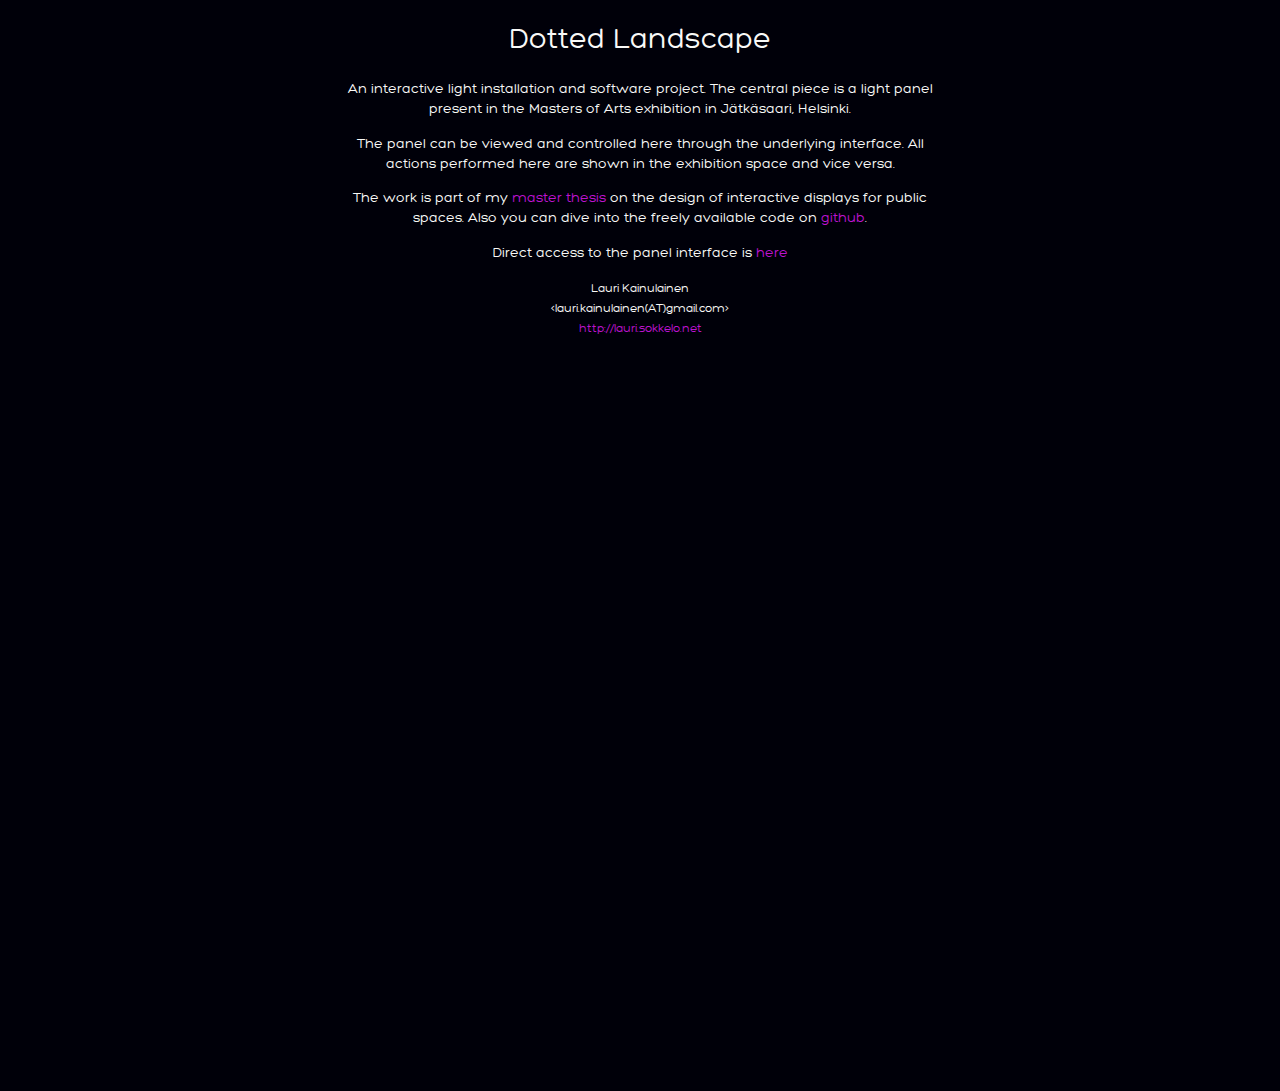
<file: dottedlandscape.net/index.html>
<!doctype html>
<!--[if lt IE 7]>
<html class="no-js lt-ie9 lt-ie8 lt-ie7" lang="en"> <![endif]-->
<!--[if IE 7]>
<html class="no-js lt-ie9 lt-ie8" lang="en"> <![endif]-->
<!--[if IE 8]>
<html class="no-js lt-ie9" lang="en"> <![endif]-->
<!--[if gt IE 8]><!-->
<html class="no-js" lang="en"> <!--<![endif]-->
<head>
    <meta charset="utf-8">
    <meta http-equiv="X-UA-Compatible" content="IE=edge,chrome=1">
    <title>Dotted Landscape</title>
    <meta name="description"
          content="Dotted Landscape is an interactive light installation and software project. The central piece is a light panel that can be controlled collaboratively through a web interface.">
    <meta name="author" content="Lauri Kainulainen">
    <meta name="viewport" content="width=device-width">
    <link rel="stylesheet/less" href="css/style.less">

    <meta property="og:title" content="Dotted Landscape" />
    <meta property="og:description" content="Dotted Landscape is an interactive light installation and software project. The central piece is a light panel that can be controlled collaboratively through a web interface." />
    <meta property="og:image" content="apple-touch-icon.png" />

    <script src="js/libs/less-1.3.0.min.js" type="text/javascript"></script>
    <script src="js/libs/modernizr-2.5.3.min.js"></script>

</head>
<body>
<header>
    <hgroup style="text-align: center;">
        <h1>Dotted Landscape</h1>
        <p>
            An interactive light installation and software project.
            The central piece is a light panel present in the Masters of Arts exhibition in Jätkäsaari, Helsinki.
        </p>

        <p>
            The panel can be viewed and controlled here through the underlying interface.
            All actions performed here are shown in the exhibition space and vice versa.
        </p>
        <p>
            The work is part of my <a href="https://www.taik.fi/onni_new/optika/index.php?id=252">master thesis</a>
            on the design of interactive displays for public spaces.
            Also you can dive into the freely available code on <a href="https://github.com/luopio/dottedlandscape">github</a>.
        </p>
        <p>
            Direct access to the panel interface is <a href="http://dl.linuxmaniac.net">here</a>
        </p>
        <p>
            <small>
            Lauri Kainulainen <br />
            &lt;lauri.kainulainen(AT)gmail.com&gt; <br />
            <a href="http://lauri.sokkelo.net">http://lauri.sokkelo.net</a>
            </small>
        </p>
    </hgroup>
</header>

<section id="main-content">
    <!-- <a href="control/">Experience the panel here</a> -->

    <iframe src="http://dl.linuxmaniac.net">
        Your browser does not support iframes. Can't show the panel here.
    </iframe>

    <!-- <section>
        <h2>Embed the panel in your own web page or blog:</h2>
        <pre>embedding code here...</pre>
    </section> -->

</section>

<footer>

</footer>

<script src="//ajax.googleapis.com/ajax/libs/jquery/1.7.1/jquery.min.js"></script>
<script>window.jQuery || document.write('<script src="js/libs/jquery-1.7.1.min.js"><\/script>')</script>

<script src="js/plugins.js"></script>
<script src="js/script.js"></script>

<script>
    var _gaq = [
        ['_setAccount', 'UA-23620841-2'],
        ['_trackPageview']
    ];
    (function (d, t) {
        var g = d.createElement(t), s = d.getElementsByTagName(t)[0];
        g.src = ('https:' == location.protocol ? '//ssl' : '//www') + '.google-analytics.com/ga.js';
        s.parentNode.insertBefore(g, s)
    }(document, 'script'));
</script>
</body>
</html>
</file>
